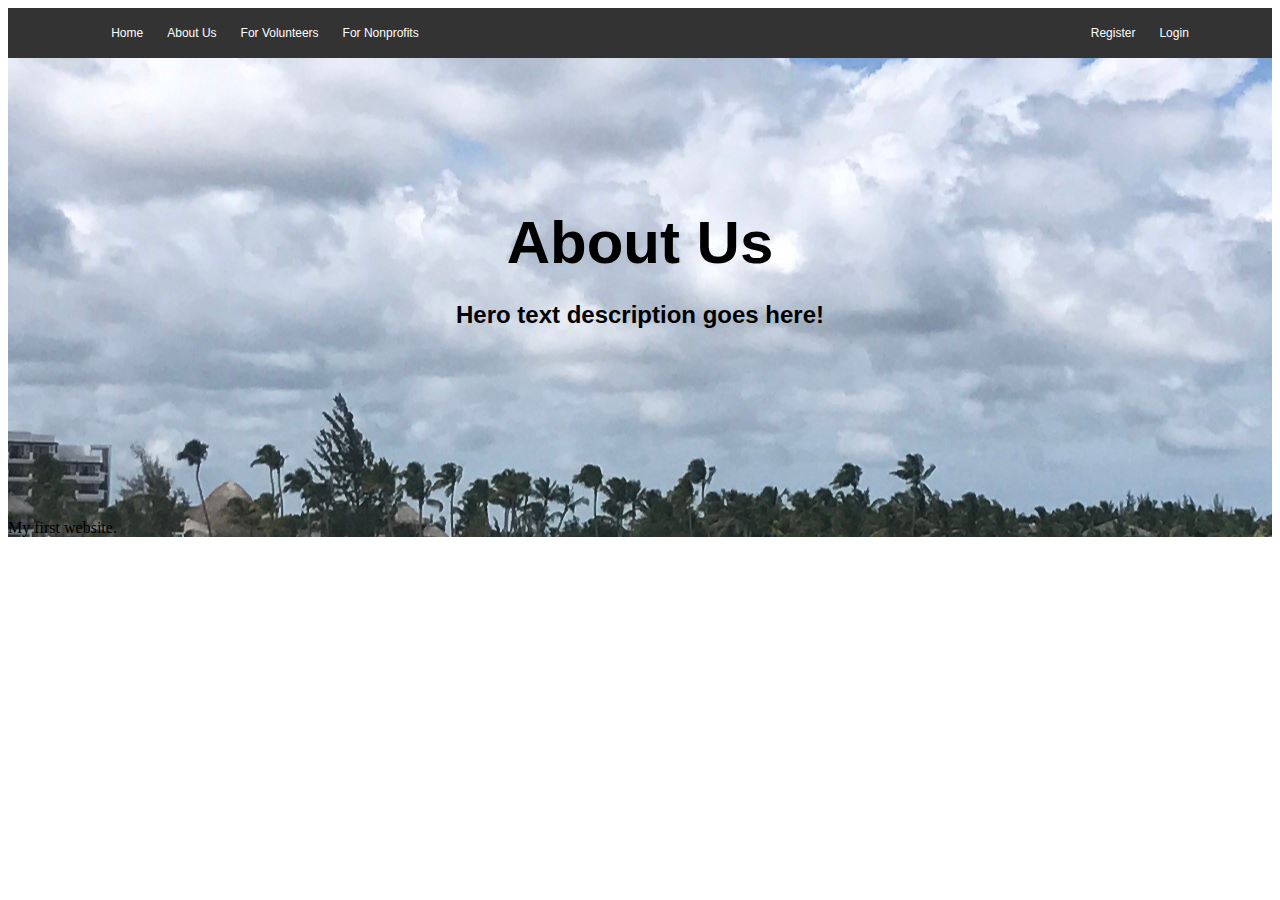
<file: page.html>
<!DOCTYPE html>
  <head>
    <title>About Us</title>

    <link href="https://fonts.googleapis.com.css?family=Montserrat" rel="stylesheet">
    <link rel="stylesheet" href="main.css"/>
  </head>

  <body>
    <nav id="my-nav">
      <ul id="left-nav">
        <li><a href="index.html">Home</a></li>
        <li><a href="page.html">About Us</a></li>
        <li><a href="#">For Volunteers</a></li>
        <li><a href="#">For Nonprofits</a></li>
      </ul>
      <ul id="right-nav">
        <li><a href="#">Register</a></li>
        <li><a href="#">Login</a></li>
      </ul>
    </nav>

    <div class="hero">
      <div class="hero-text">
        <h1>About Us</h1>
        <h3> Hero text description goes here!</h3>
    </div>

    <p>My first website.</p>
  </body>
</html>
</file>
<file: main.css>
h1 {
  font-family: 'Monterrat', sans-serif;
  font-size: 60px;
}

h3 {
  font-family: 'Montserrat', sans-serif;
  font-size: 24px;
}
nav ul {
  list-style-type: none;
}

nav ul li {
  display: inline-block;
  margin-right: 20px;
}

nav {
  height: 50px;
  width: 100%;
  background-color: #333333;
}

a {
  font-family: 'Montserrat', sans-serif;
  line-height: 50px;
  color: #ffffff;
  text-decoration: none;
  font-size: 12px;
}

a:hover {
  text-decoration: underline;
}

a:visited {
  color: #ffffff;
}

#left-nav {
  float: left;
  margin: 0px;
  margin-left: 5%;
}

#right-nav {
  float: right;
  margin: 0px;
  margin-right: 5%;
}

/* END NAV STYLING */
.hero {
  width: 100%;
  background: url('Images/background.jpg');
  background-position: center center;
  background-repeat: no-repeat;
}

.hero .hero-text {
  text-align: center;
  padding: 150px;
}

.hero .hero-text h1 {
  margin: 0px;
}
</file>
